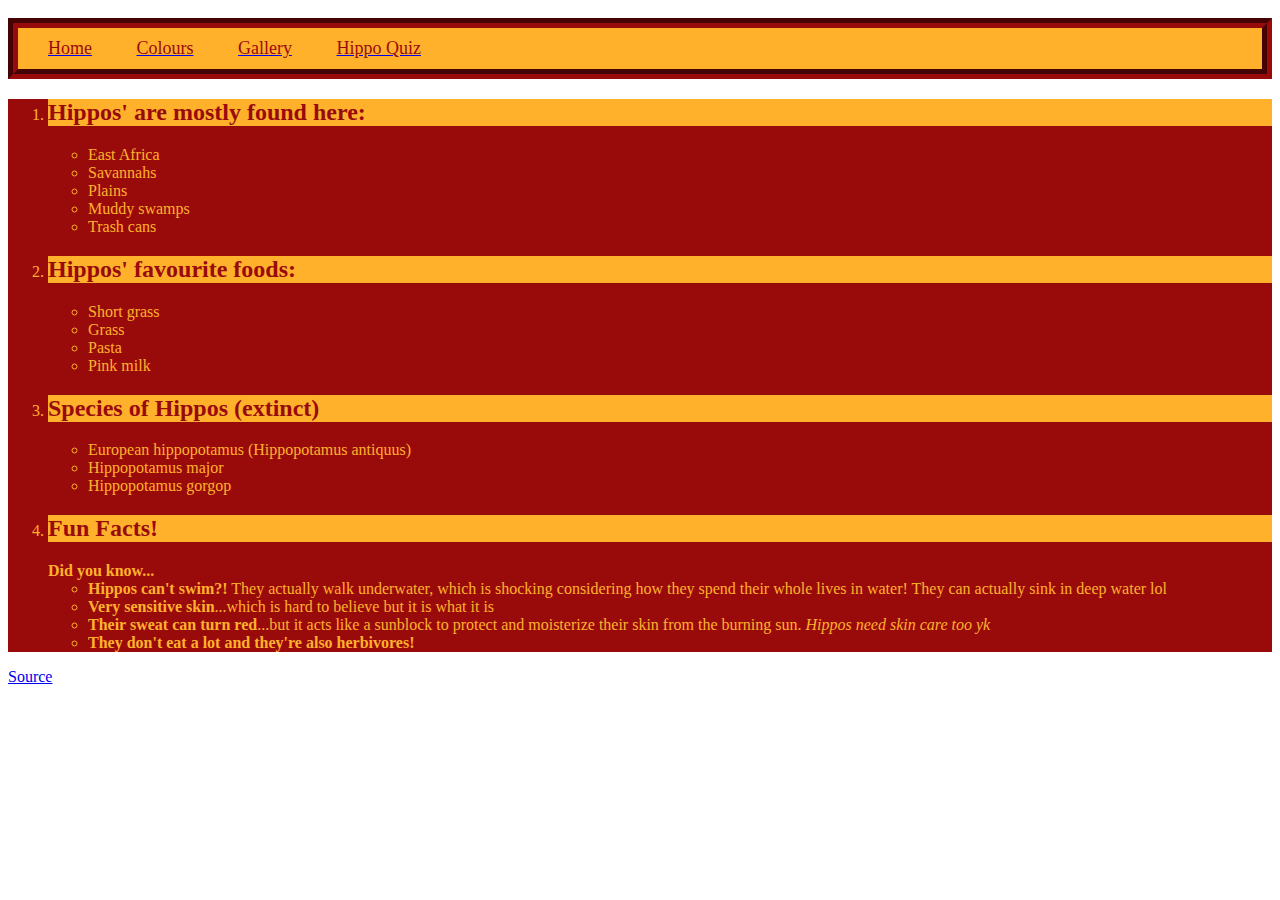
<file: east_africa.html>
<!DOCTYPE html>
<html>
  <head>
    <link rel="stylesheet" type="text/css" href="style.css" />
    <title>Fun Facts!</title>
  </head>
  <body>
    <heading>
      <nav>
        <ul>
          <li>
            <a href="index.html"><font color="#990b0b">Home</font></a>
          </li>
          <li>
            <a href="colours.html"><font color="#990b0b">Colours</font></a>
          </li>
          <li>
            <a href="gallery.html"><font color="#990b0b">Gallery</font></a>
          </li>
          <li>
            <a href="quiz.html"><font color="#990b0b">Hippo Quiz</font></a>
          </li>
        </ul>
      </nav>
    </heading>

    <ol>
      <li><h2>Hippos' are mostly found here:</h2></li>

      <ul>
        <li>East Africa</li>
        <li>Savannahs</li>
        <li>Plains</li>
        <li>Muddy swamps</li>
        <li>Trash cans</li>
      </ul>

      <li><h2>Hippos' favourite foods:</h2></li>

      <ul>
        <li>Short grass</li>
        <li>Grass</li>
        <li>Pasta</li>
        <li>Pink milk</li>
      </ul>

      <li><h2>Species of Hippos (extinct)</h2></li>
      <ul>
        <li>European hippopotamus (Hippopotamus antiquus)</li>
        <li>Hippopotamus major</li>
        <li>Hippopotamus gorgop</li>
      </ul>

      <li><h2>Fun Facts!</h2></li>
      <b>Did you know...</b>
      <ul>
        <li>
          <b>Hippos can't swim?!</b> They actually walk underwater, which is
          shocking considering how they spend their whole lives in water! They
          can actually sink in deep water lol
        </li>
        <li>
          <b>Very sensitive skin</b>...which is hard to believe but it is what
          it is
        </li>
        <li>
          <b>Their sweat can turn red</b>...but it acts like a sunblock to
          protect and moisterize their skin from the burning sun.
          <i>Hippos need skin care too yk</i>
        </li>
        <li><b>They don't eat a lot and they're also herbivores!</b></li>
      </ul>
    </ol>
    <a href="https://www.asiliaafrica.com/blog/fun-facts-about-hippos/"
      >Source</a>
  </body>
</html>
</file>
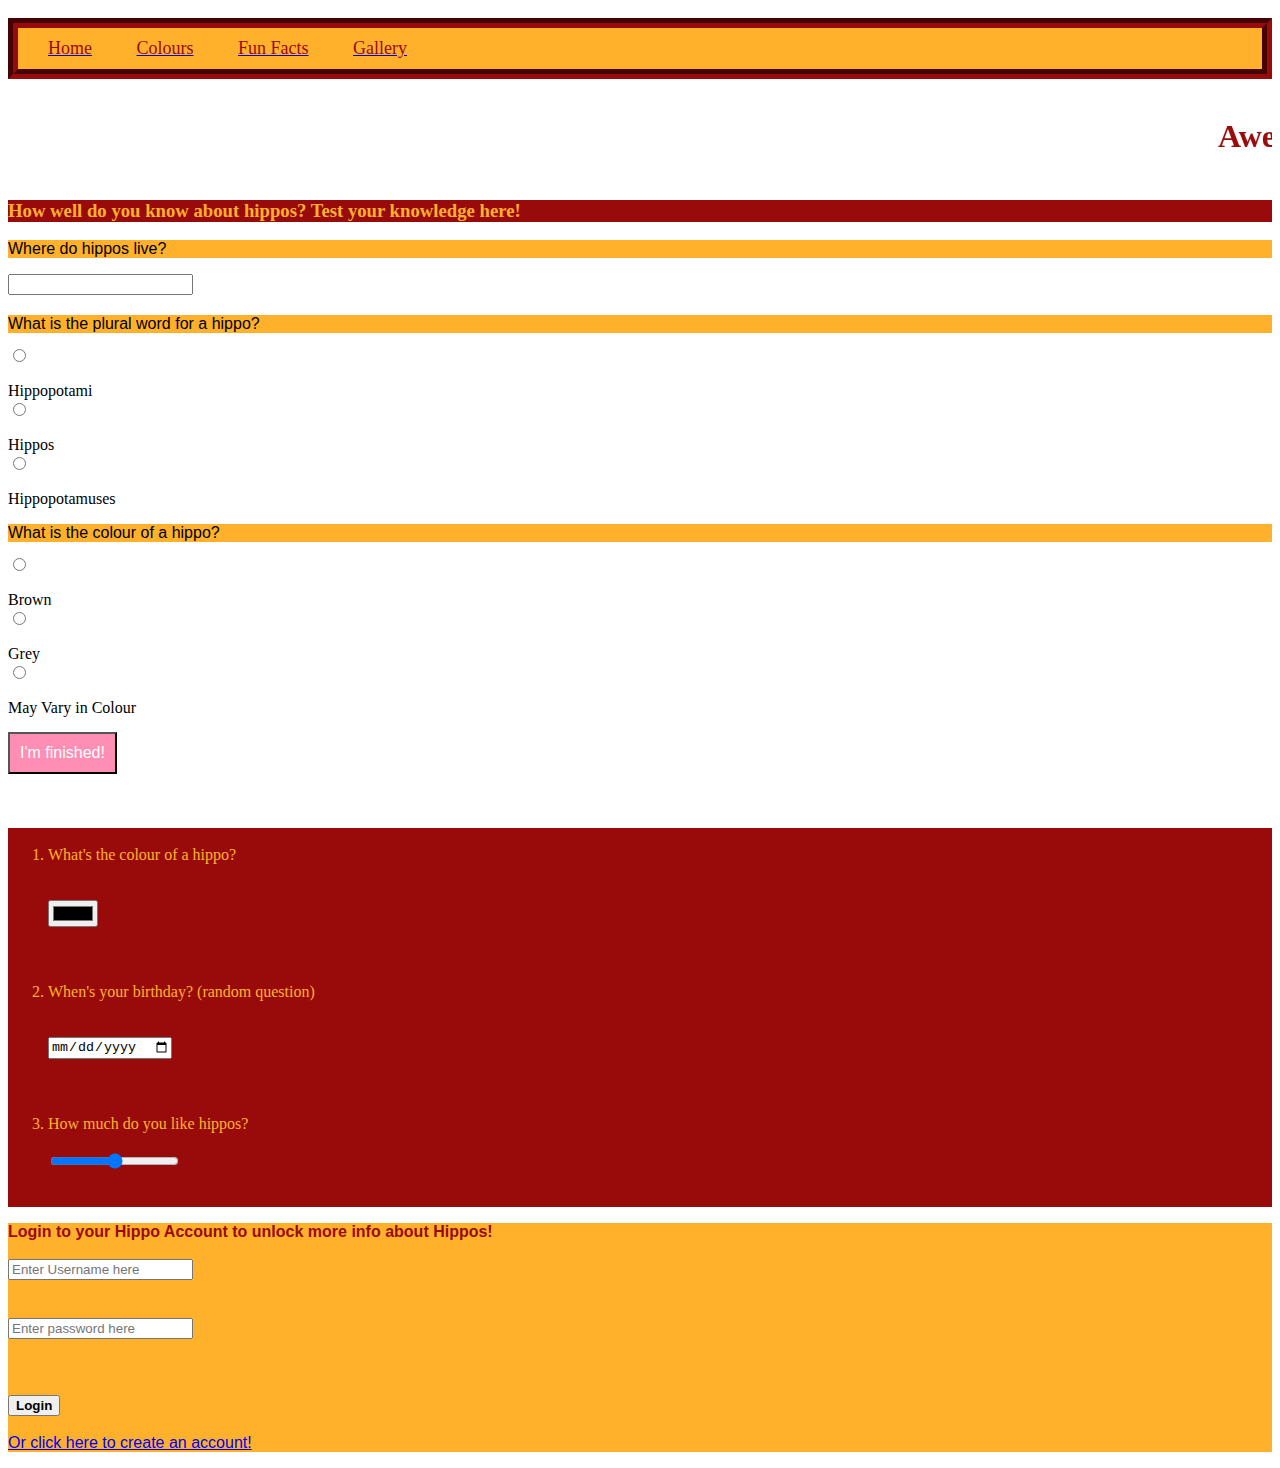
<file: quiz.html>
<!DOCTYPE html>
<html>
  <head>
    <title>Hippo Quiz</title>
    <link rel="stylesheet" type="text/css" href="style.css" />
    <script src = "/script.js" defer> </script>
  </head>
 <body>
  <heading>
    <nav>
      <ul>
        <li><a href="index.html"><font color="#990b0b">Home</font></a></li>
        <li>
          <a href="colours.html"><font color="#990b0b">Colours</font></a>
        </li>
        <li>
          <a href="east_africa.html"><font color="#990b0b">Fun Facts</font></a>
        </li>
        <li>
          <a href="gallery.html"><font color="#990b0b">Gallery</font></a>
        </li>
      </ul>
    </nav>
  </heading>

    <marquee><h1 id="header" onmouseover="mouseOver()" onmouseout="mouseOut()">
      Awesome Quiz about Hippos
      </h1></marquee>
    <script>
      function mouseOver() {
        document.getElementById("header").style.color = "#990b0b";
      }
      function mouseOut() {
        document.getElementById("header").style.color = "black";
      }
    </script>
    <h3>
      How well do you know about hippos? Test your knowledge here!
   </h3>
    <form id="quiz" name="quiz">
      <p class = "questions"> 
        Where do hippos live?
      </p>

      <input id="textbook" type="text" name="question1" />

      <p class="questions">
        What is the plural word for a hippo?
      </p>
      <input type="radio" class="mc" name="question2" value="Hippopotami" />
      Hippopotami
      <input type="radio" class="mc" name="question2" value="Hippos" />
      Hippos
      <input type="radio" class="mc" name="question2" value="Hippopotamuses" />
      Hippopotamuses
  
      <p class= "questions">
    What is the colour of a hippo?
      </p>
      <input type="radio" class="mc" name="question3" value="Brown" />
      Brown
      <input type="radio" class="mc" name="question3" value="Grey" />
      Grey
      <input type="radio" class="mc" name="question3" value="May Vary in Colour" />
      May Vary in Colour
      
      <input
        id="button"
        type="button"
        value="I'm finished!"
        onclick="check();"
      />
    </form>

    <div id="after_submit">
      <p id="number_correct"></p>
      <p id="message"></p>
      <img id="picture" />
    </div>

    <ol>
      <br><li>What's the colour of a hippo?</li>
      <br />
      <br><input type="color" />
      <br />
      <br><li>When's your birthday? (random question)</li>
      <br />
      <br><input type="date" />
      <br />
      <br><li>How much do you like hippos?</li>
      <br />
      <input type="range" />
      <br />
    </ol>
    <b><p style="color: #990b0b">Login to your Hippo Account to unlock more info about Hippos!</b><br>
      <br><input type="text" placeholder="Enter Username here" />
      <br><input type="password" placeholder="Enter password here" /><br>
      <br><button>
  <b>Login</b>
  </button><br>
<br><a href="https://www.youtube.com/watch?v=dQw4w9WgXcQ">Or click here to create an account!</a> 
   </p>
  </body>
</html>
</file>
<file: style.css>
p {
  color: black;
  font-size: 16px;
  font-family: "Source Sans Pro", sans-serif;
  background-color: #ffb12b;
}

h1 {
color: #990b0b
}

h3 {
  color: #ffb12b;
  background-color: #990b0b;
  font-family: monotone;
}

body {
  background-image: url("https://cdn.glitch.me/6144e261-16e0-45f5-b443-e676a0aa65b8%2Fsavannah.jpg?v=1637793748361");
  background-size: cover;
  background-repeat: no-repeat;
}

h2 {
  color:  #990b0b;
  font-family: monotone;
  background-color: #ffb12b;
}

.gallery-pic{
  height: 400px;
  width: 400px;
  object-fill: cover;
  border-style: solid;
  border-width: 16px;
  border-color: white;
  width: 400px;
  height: 400px;
  margin: 0 auto;
}

.row {
  display:flex;
}

.column {
  flex: 50%;
  padding: 10px;
  text-align: center;
}

.caption {
  color: black;
  position relative;
  top: -60px;
}

ol {
  color: #ffb12b;
  background-color: #990b0b;
}

nav ul li {
  list-style-type: none;
  display: inline;
  margin-right: 20px;
  margin-left: 20px;
}

nav ul {
  background-color: #ffb12b;
  border-style: groove;
  border-width: 10px;
  border-color: #990b0b;
  padding: 10px; 
  font-size: 18px;
  font-family: font-family: 'Oswald', sans-serif;
}

.center {
  text-align: center;
  margin: 0 auto;
}

#button {
  background: #FF8EB5;
  border: none:
  border-radius: 5px;
  padding: 10px;
  color: white;
  font-size: 16px;
  transition-duration: 0.5s;
  margin-top: 15px;
}

#button:hover {
  background:white;
  border: 1px solid #FF8EB5;
  color: black;
  cursor: pointer;
}
input {
  margin-bottom: 20px;
  display: block;
}
#textbox {
  height: 25px;
  font-size: 16px;
  border-radius: 5px;
  border: none;
  padding-left: 5 px;
}
#after-submit {
  visibility: hidden;
  background: #ff5259;
  padding; 10px 20px 10px 20px;
  width: 400px;
  border-radius: 20px;
  float: left;
  margin-left: 20px;
  font-size: 30px;
}
</file>
